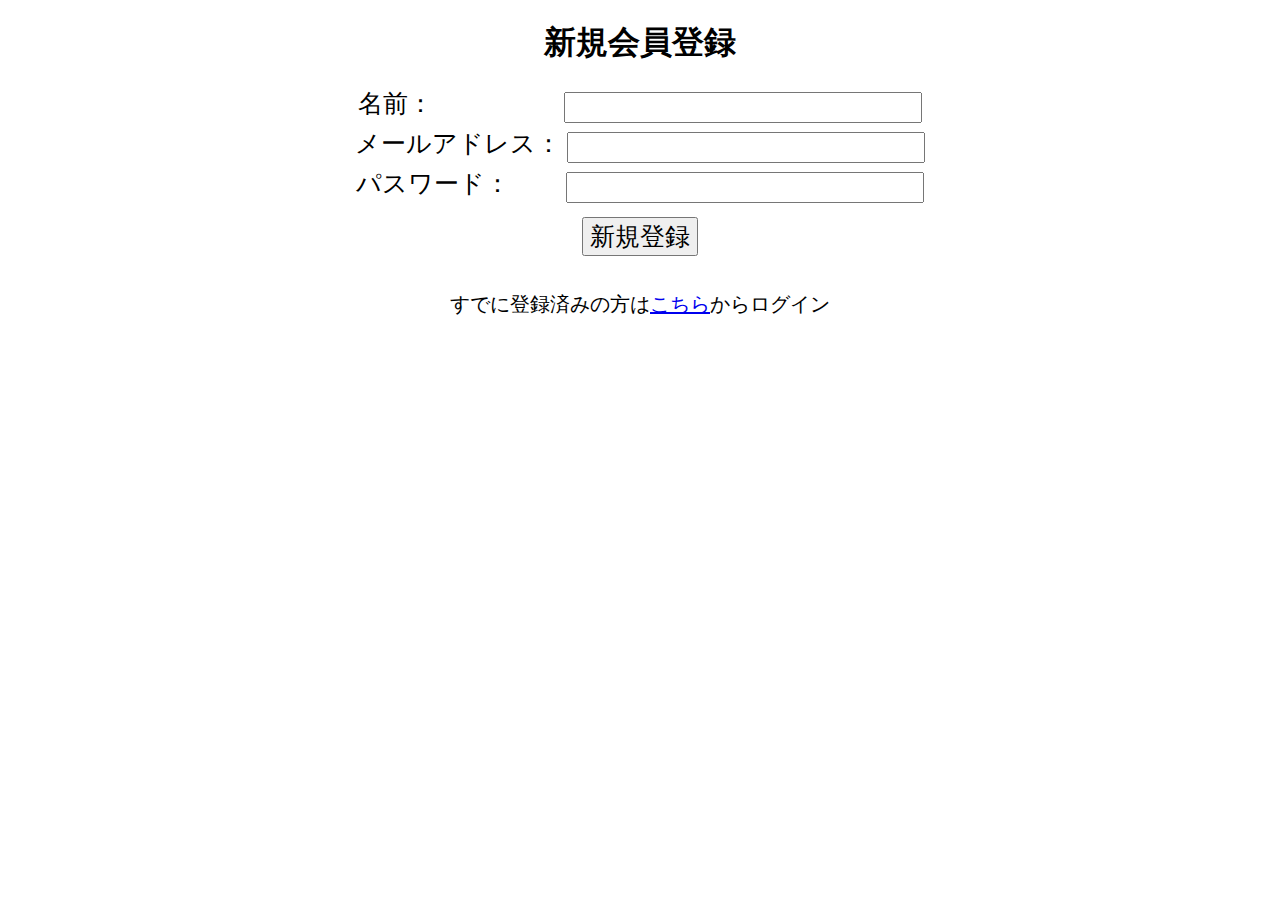
<file: signup.html>
<!DOCTYPE html>
<html lang="ja">
<head>
  <meta charset="UTF-8">
  <meta name="viewport" content="width=device-width, initial-scale=1.0">
  <link rel="stylesheet" href="css/signup.css">
  <title>新規登録</title>
</head>
<body>
  <h1>新規会員登録</h1>
  <form action="register.php" method="post" id="form">
    <div>
      <label>名前：　　　　　<label>
      <input type="text" name="name" required>
    </div>
    <div>
      <label>メールアドレス：<label>
      <input type="text" name="email" required>
    </div>
    <div>
      <label>パスワード：　　<label>
      <input type="password" name="pass" required>
    </div>
    <input type="submit" value="新規登録" id="new">
  </form>
  <p>すでに登録済みの方は<a href="index.html">こちら</a>からログイン</p>
</body>
</html>
</file>
<file: css/signup.css>
body{
  text-align: center;
}

#form{
  font-size: 25px;
}

#form div{
  margin-bottom: 4px;
}

#form div input{
  height: 25px;
  width: 350px;
}

#new{
  font-size: 25px;
  margin-top: 10px;
}

body > p{
  font-size: 20px;
  margin-top: 35px;
}
</file>
